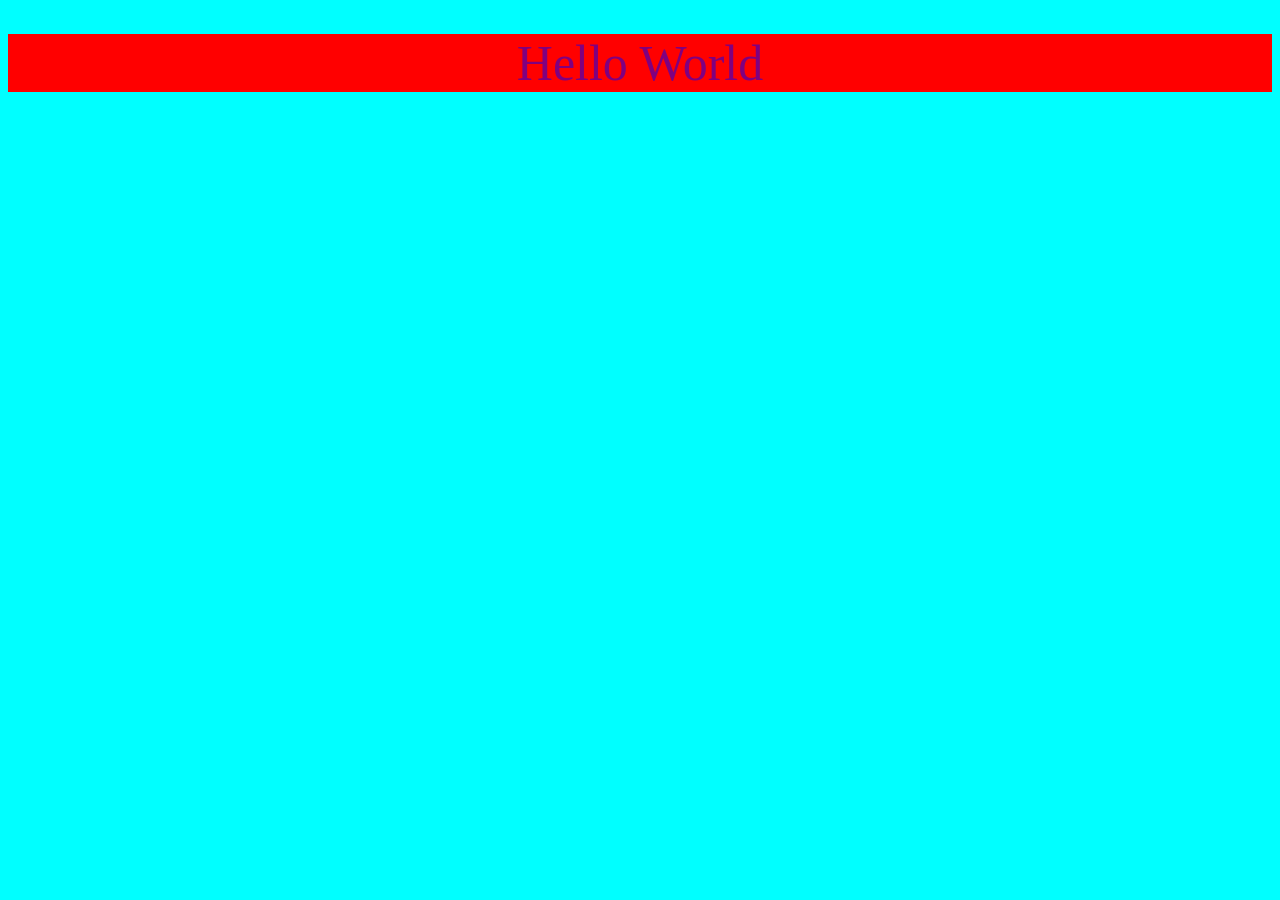
<file: Session 1/index.html>
<!DOCTYPE html>
<html lang="en">
<head>
    <meta charset="UTF-8">
    <meta name="viewport" content="width=device-width, initial-scale=1.0">
    <title>CSS Testing</title>

    <link rel="stylesheet" href="./style.css">
</head>
<body>
    <h1>Hello World</h1>
</body>
</html>
</file>
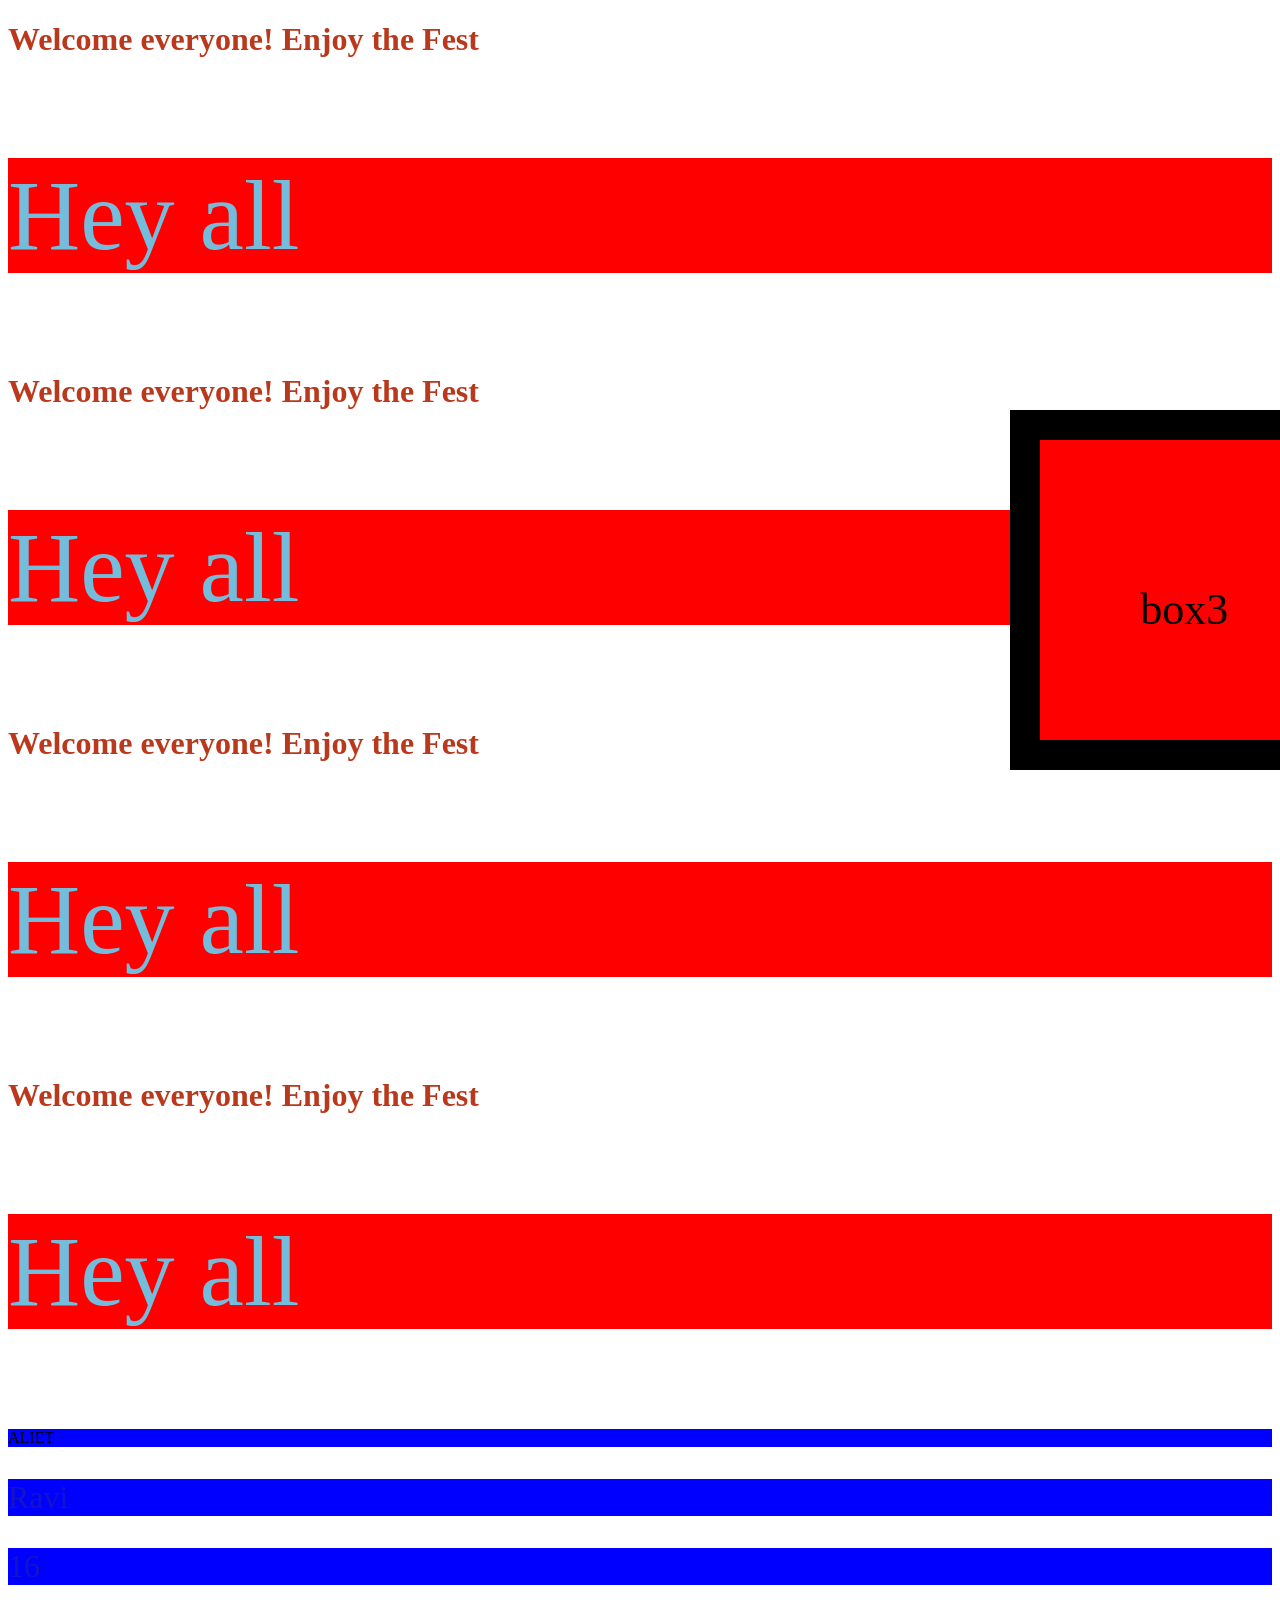
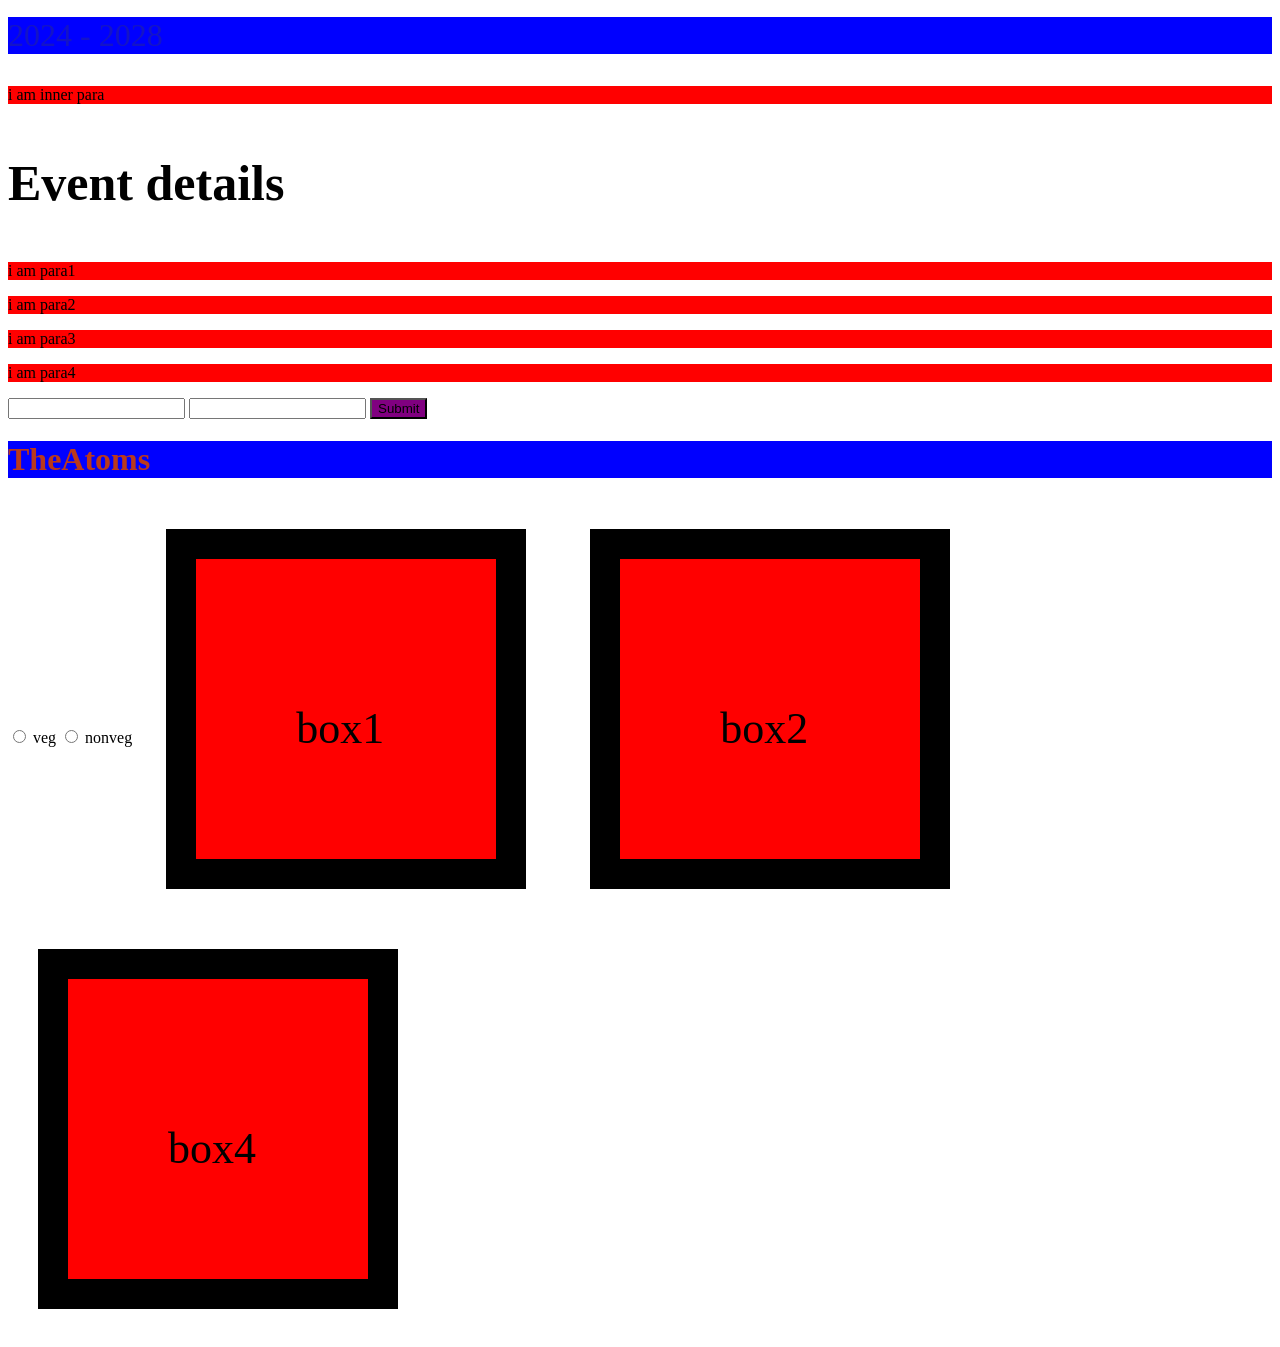
<file: Session 2/index.html>
<!DOCTYPE html>
<html lang="en">
<head>
    <meta charset="UTF-8">
    <meta name="viewport" content="width=device-width, initial-scale=1.0">
    <title>CSS Selectors</title>


    <link rel="stylesheet" href="./styles.css">
</head>
<body>  
    <!-- Universal Selector -->

    <!-- Element Selectors -->
    <h1>Welcome everyone! Enjoy the Fest</h1>
    <p>Hey all</p>
    
    
    <h1>Welcome everyone! Enjoy the Fest</h1>
    <p>Hey all</p>
    
    
    <h1>Welcome everyone! Enjoy the Fest</h1>
    <p>Hey all</p>
    
    
    <h1>Welcome everyone! Enjoy the Fest</h1>
    <p>Hey all</p>

    <!-- class selector -->
    <div class="card">
        <p class="para">ALIET</p>
        <div class="inner-card">
            <p class="para">Ravi</p>
            <p class="para">16</p>
            <p class="para">2024 - 2028</p>

            <div>
                <p>i am inner para</p>
            </div>
        </div>
    </div>

    <!-- id selector -->
    <h3 id="event-details">Event details</h3>

    <p>i am para1</p>
    <p>i am para2</p>
    <p>i am para3</p>
    <p>i am para4</p>
    <!-- Group Selector -->

    <input type="text">
    <input type="number" name="" id="">

    <!-- Pseudo Clases -->
     <button class="btn">Submit</button>

     <h1 id="name" class="name">TheAtoms</h1>

     <input type="radio" name="lunch" id="veg">
     <label for="veg">veg</label>
     <input type="radio" name="lunch" id="nonveg">
     <label for="nonveg">nonveg</label>
     
    <div class="box box1">
        <p style="font-size: 44px;">box1</p>
    </div>
    <div class="box box2">
        <p style="font-size: 44px;">box2</p>
    </div>
    <div class="box box3">
        <p style="font-size: 44px;">box3</p>
    </div>
    <div class="box box4">
        <p style="font-size: 44px;">box4</p>
    </div>

    
</body>
</html>
</file>
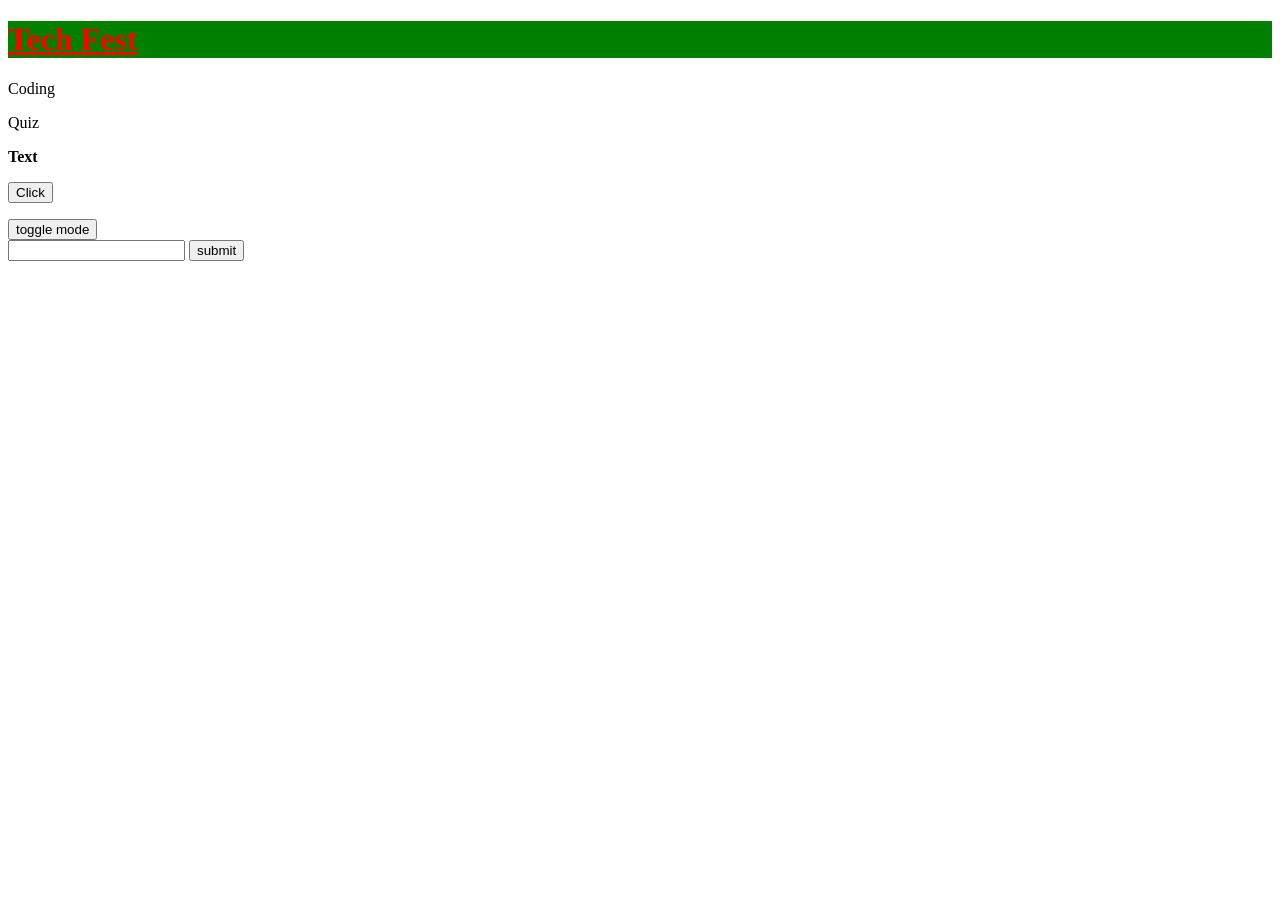
<file: Session 3/index.html>
<!DOCTYPE html>
<html lang="en">
<head>
    <meta charset="UTF-8">
    <meta name="viewport" content="width=device-width, initial-scale=1.0">
    <title>Session 3</title>

    <link rel="stylesheet" href="./style.css">
</head>
<body>
    <h1 class="heading top-heading super-heading duper-heading">Tech Fest</h1>
    <p class="event">Coding</p>
    <p class="event">Quiz</p>

    <p class="event2"></p>

    <button>Click</button>
    <p class="button-para"></p>

    <button class="btn-toggle">toggle mode</button>

    

    <form>
        <input type="text">
        <button class="form-button">submit</button>
    </form>

    <ul>
       
    </ul>

    <script src="./app.js"></script>
    <script src="./script.js"></script>
</body>
</html>
</file>
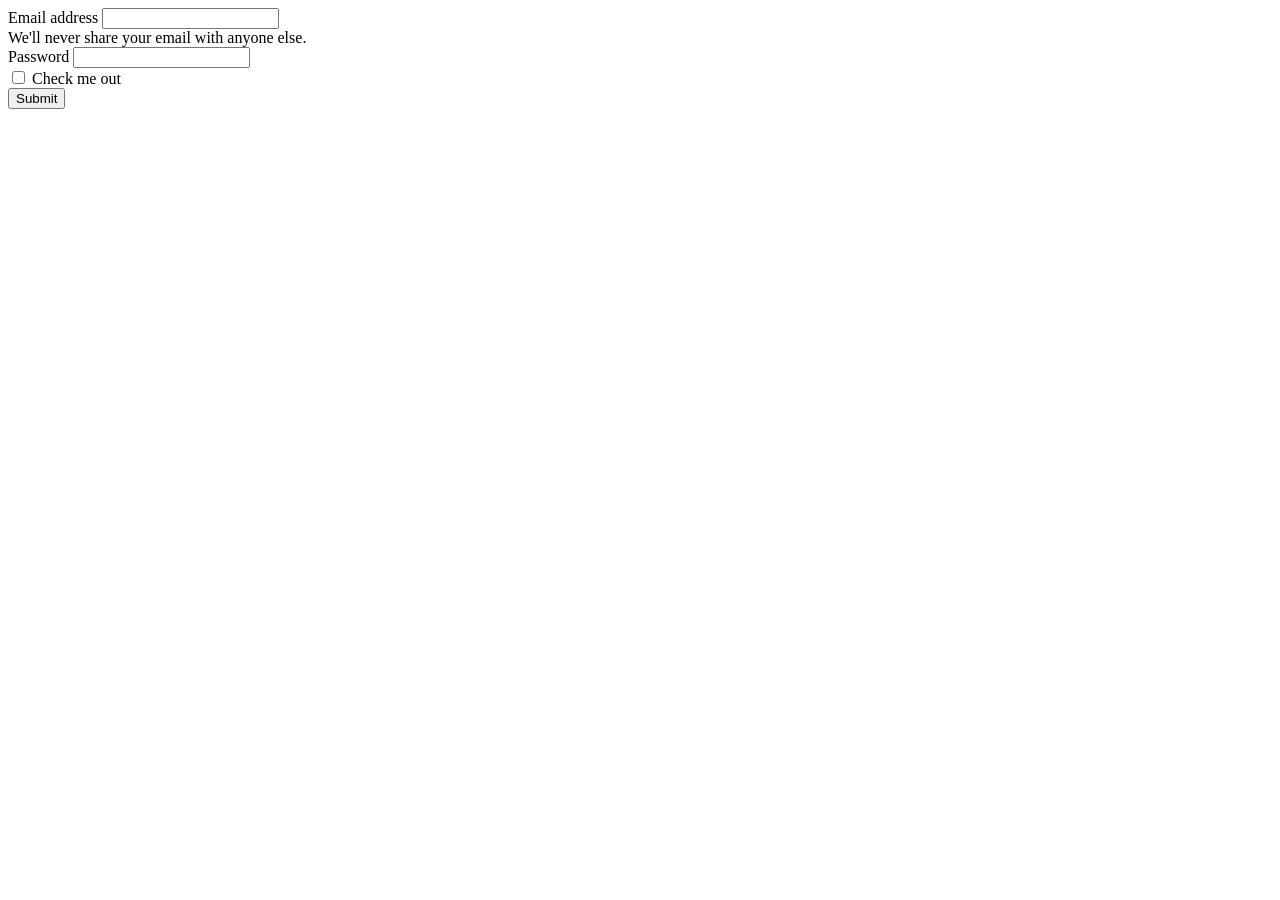
<file: Session 2/bootstrap.html>
<!DOCTYPE html>
<html lang="en">
<head>
    <meta charset="UTF-8">
    <meta name="viewport" content="width=device-width, initial-scale=1.0">
    <title>Document</title>





   
</head>
<body>
   <form>
  <div class="mb-3">
    <label for="exampleInputEmail1" class="form-label">Email address</label>
    <input type="email" class="form-control" id="exampleInputEmail1" aria-describedby="emailHelp">
    <div id="emailHelp" class="form-text">We'll never share your email with anyone else.</div>
  </div>
  <div class="mb-3">
    <label for="exampleInputPassword1" class="form-label">Password</label>
    <input type="password" class="form-control" id="exampleInputPassword1">
  </div>
  <div class="mb-3 form-check">
    <input type="checkbox" class="form-check-input" id="exampleCheck1">
    <label class="form-check-label" for="exampleCheck1">Check me out</label>
  </div>
  <button type="submit" class="btn btn-primary">Submit</button>
</form>
</div>
</body>
</html>
</file>
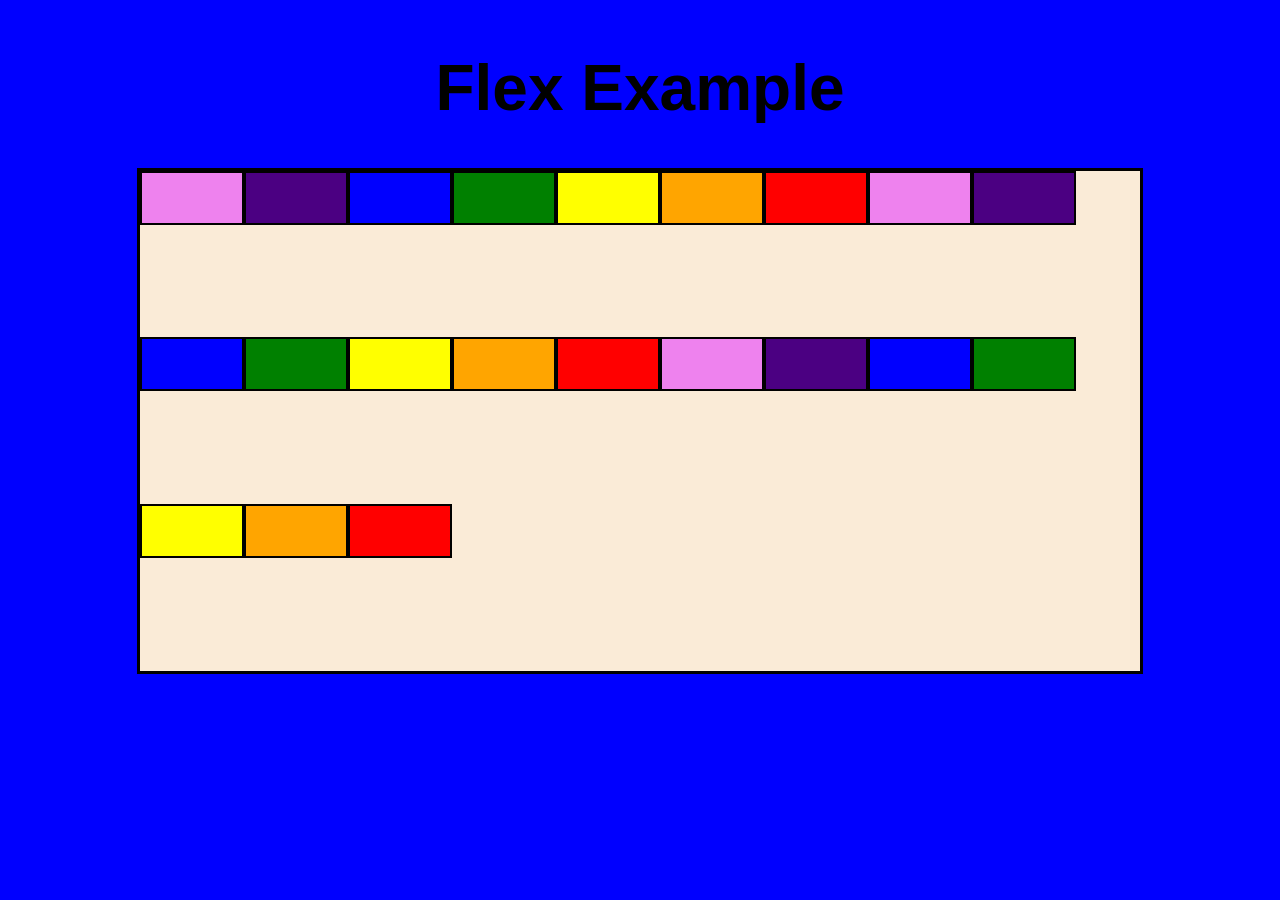
<file: Session 2/flex.html>
<!DOCTYPE html>
<html lang="en">
<head>
    <meta charset="UTF-8">
    <meta name="viewport" content="width=device-width, initial-scale=1.0">
    <title>Flex</title>

    <link rel="stylesheet" href="./flexstyles.css">
</head>
<body>
    <h1 class="heading">Flex Example</h1>
    <div class="outer-box">
        <div class="inner-box violet"></div>
        <div class="inner-box indigo"></div>
        <div class="inner-box blue"></div>
        <div class="inner-box green"></div>
        <div class="inner-box yellow"></div>
        <div class="inner-box orange"></div>
        <div class="inner-box red"></div>
        <div class="inner-box violet"></div>
        <div class="inner-box indigo"></div>
        <div class="inner-box blue"></div>
        <div class="inner-box green"></div>
        <div class="inner-box yellow"></div>
        <div class="inner-box orange"></div>
        <div class="inner-box red"></div>
        <div class="inner-box violet"></div>
        <div class="inner-box indigo"></div>
        <div class="inner-box blue"></div>
        <div class="inner-box green"></div>
        <div class="inner-box yellow"></div>
        <div class="inner-box orange"></div>
        <div class="inner-box red"></div>
    </div>
</body>
</html>
</file>
<file: Session 1/style.css>
h1 {
    color: #800080;
    text-align: center;
    font-weight: 300;
    text-decoration:double;
    font-size: 50px;
    background-color: red;
}

body {
    background-color: aqua;
}
</file>
<file: Session 2/styles.css>
/* * {
    text-decoration: underline;
} */

/* Element Selector */
h1 {
    color: #BA391C;
}

/* class selector */
/* .para {
    font-size: 32px;
} */

/* id selector */
#event-details {
    font-size: 50px;    
}

/* h1, .para{
    background-color: red;
} */

/* Descendent Selector */
/* .card p {
    font-size: 32px;
    color: #1414C7;
} */

/* child selector */
.inner-card > p {
    font-size: 32px;
    color: #1414C7;
}


h1 + p {
    color: #74BCDB;
    font-size: 100px;
}

input[type="text"] {
    color: red;
}

/* .btn {
    background-color: red;
}

.btn:hover {
    cursor: pointer;
    background-color: green;
}

.btn:active {
    background-color: yellow;
} */
.para {
    background-color: blue;
}

p {
    background-color: red;
}


#name {
    background-color: blue;
}

.name {
    background-color: yellow;
}

input[type="radio"]:checked + label {
    color: red;
}

.box {
    display: inline-block;
    height: 100px;
    width: 100px;
    background-color: red;
    padding: 100px;
    border: 30px solid black;
    margin: 30px;

}
.box:hover {
    cursor: pointer;
    box-shadow: 10px 10px 50px black;
}

/* .box2 {
    position: relative;
    top: 100px;

    left: 500px;
} */

.box3 {
    position: absolute;
    bottom: 100px;
}

.btn {
    background-color: purple;
    transition: background-color 0.5s ease-in-out;
}

.btn:hover {
    cursor: pointer;
    background-color: red;
    transform: translateX(300px);
}
</file>
<file: Session 3/style.css>
.underline {
    text-decoration: underline;
}

.dark-mode {
    background-color: black;
}
</file>
<file: Session 2/flexstyles.css>
body {
    display: flex;
    flex-direction: column;
    align-items: center;
    background-color: blue;
}

.heading {
    text-align: center;
    font-size: 64px;
    font-family: sans-serif;
}

.outer-box {
    height: 500px;
    width: 1000px;
    background-color: antiquewhite;
    border: 3px solid black;

    display: flex;
    flex-direction: row;
    /* justify-content: space-between; */
    /* align-items: center; */
    flex-wrap: wrap;
}

.inner-box {
    height: 50px;
    width: 100px;
    border: 2px solid black;
}

.violet {
    background-color: violet;
}

.indigo {
    background-color: indigo;
}

.blue {
    background-color: blue;
}

.green {
    background-color: green;
}

.yellow {
    background-color: yellow;
}

.orange {
    background-color: orange;
}

.red {
    background-color: red;
}

@media (min-width: 400px) and (max-width: 600px) {
    body {
        background-color: lightblue;
    }
}
@media (min-width: 601px) and (max-width: 800px) {
    body {
        background-color: pink;
    }
}
</file>
